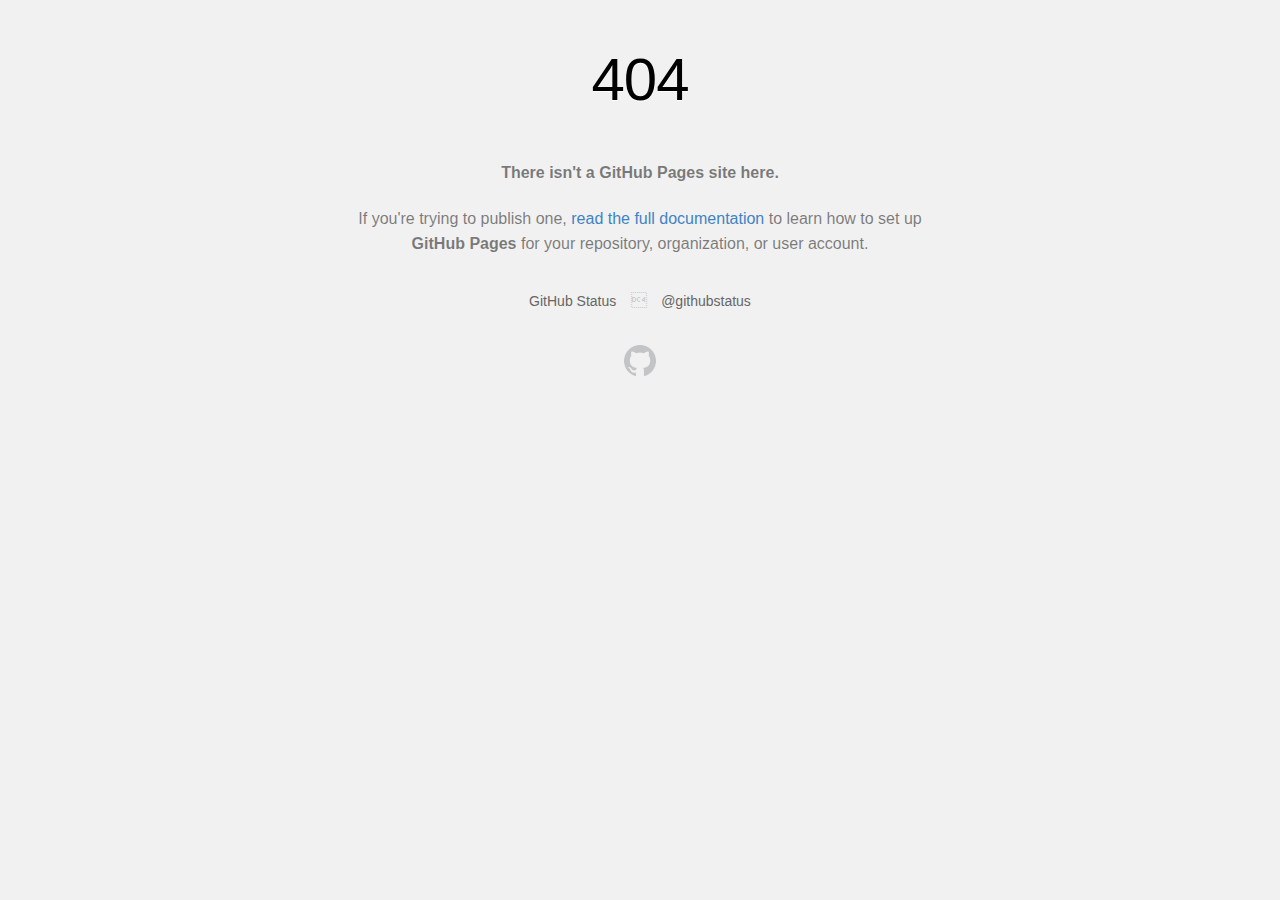
<file: _.html>
<!DOCTYPE html><html><head>
    <meta http-equiv="Content-type" content="text/html; charset=utf-8">
    <meta http-equiv="Content-Security-Policy" content="default-src 'none'; style-src 'unsafe-inline'; img-src data:; connect-src 'self'">
    <title>Site not found � GitHub Pages</title>
    <style type="text/css" media="screen">
      body {
        background-color: #f1f1f1;
        margin: 0;
        font-family: "Helvetica Neue", Helvetica, Arial, sans-serif;
      }

      .container { margin: 50px auto 40px auto; width: 600px; text-align: center; }

      a { color: #4183c4; text-decoration: none; }
      a:hover { text-decoration: underline; }

      h1 { width: 800px; position:relative; left: -100px; letter-spacing: -1px; line-height: 60px; font-size: 60px; font-weight: 100; margin: 0px 0 50px 0; text-shadow: 0 1px 0 #fff; }
      p { color: rgba(0, 0, 0, 0.5); margin: 20px 0; line-height: 1.6; }

      ul { list-style: none; margin: 25px 0; padding: 0; }
      li { display: table-cell; font-weight: bold; width: 1%; }

      .logo { display: inline-block; margin-top: 35px; }
      .logo-img-2x { display: none; }
      @media
      only screen and (-webkit-min-device-pixel-ratio: 2),
      only screen and (   min--moz-device-pixel-ratio: 2),
      only screen and (     -o-min-device-pixel-ratio: 2/1),
      only screen and (        min-device-pixel-ratio: 2),
      only screen and (                min-resolution: 192dpi),
      only screen and (                min-resolution: 2dppx) {
        .logo-img-1x { display: none; }
        .logo-img-2x { display: inline-block; }
      }

      #suggestions {
        margin-top: 35px;
        color: #ccc;
      }
      #suggestions a {
        color: #666666;
        font-weight: 200;
        font-size: 14px;
        margin: 0 10px;
      }

    </style>
  </head>
  <body>

    <div class="container">

      <h1>404</h1>
      <p><strong>There isn't a GitHub Pages site here.</strong></p>

      <p>
        If you're trying to publish one,
        <a href="https://help.github.com/pages/">read the full documentation</a>
        to learn how to set up <strong>GitHub Pages</strong>
        for your repository, organization, or user account.
      </p>

      <div id="suggestions">
        <a href="https://githubstatus.com">GitHub Status</a> 
        <a href="https://twitter.com/githubstatus">@githubstatus</a>
      </div>

      <a href="/" class="logo logo-img-1x">
        <img width="32" height="32" title="" alt="" src="[data-uri]">
      </a>

      <a href="/" class="logo logo-img-2x">
        <img width="32" height="32" title="" alt="" src="[data-uri]">
      </a>
    </div>
  

</body></html>
</file>
